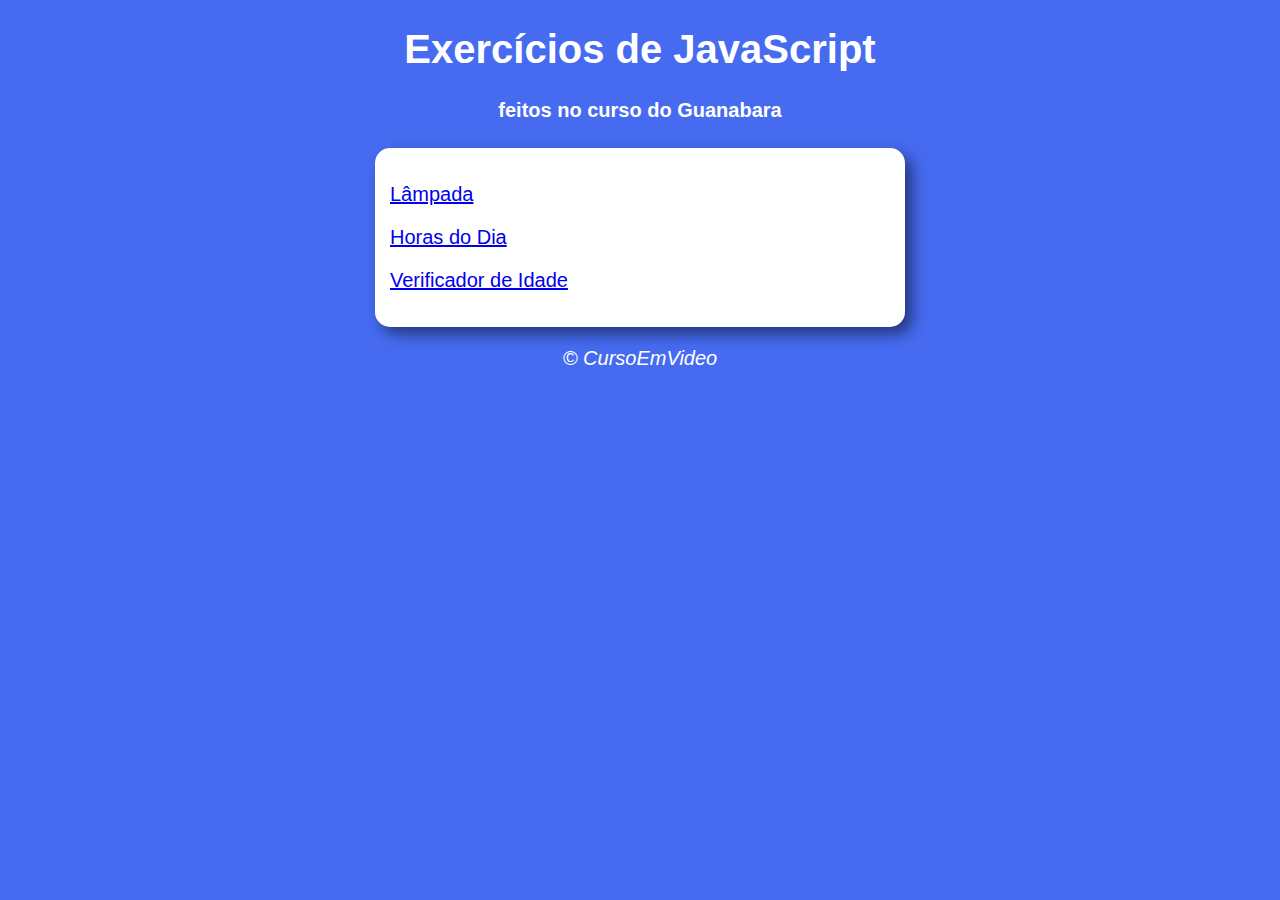
<file: index.html>
<!DOCTYPE html>
<html lang="pt-br">
<head>
    <meta charset="UTF-8">
    <meta http-equiv="X-UA-Compatible" content="IE=edge">
    <meta name="viewport" content="width=device-width, initial-scale=1.0">
    <title>Modelo de Exercício</title>
    <link rel="shortcut icon" href="cursoemvideo02.ico" type="image/x-icon">
    <link rel="stylesheet" href="estilo.css">
</head>
<body>
    <header>
        <h1>Exercícios de JavaScript</h1>
        <h4>feitos no curso do Guanabara</h4>
    </header>
    <section>
        <div>
            <p><a href="lampada/lampada.html">Lâmpada</a></p>
            <p><a href="hora/Horas.html">Horas do Dia</a></p>
            <p><a href="idade/Idades.html">Verificador de Idade</a></p>
        </div>
    </section>
    <footer>
        <p> &copy; CursoEmVideo </p>
    </footer>
</body>
</html>
</file>
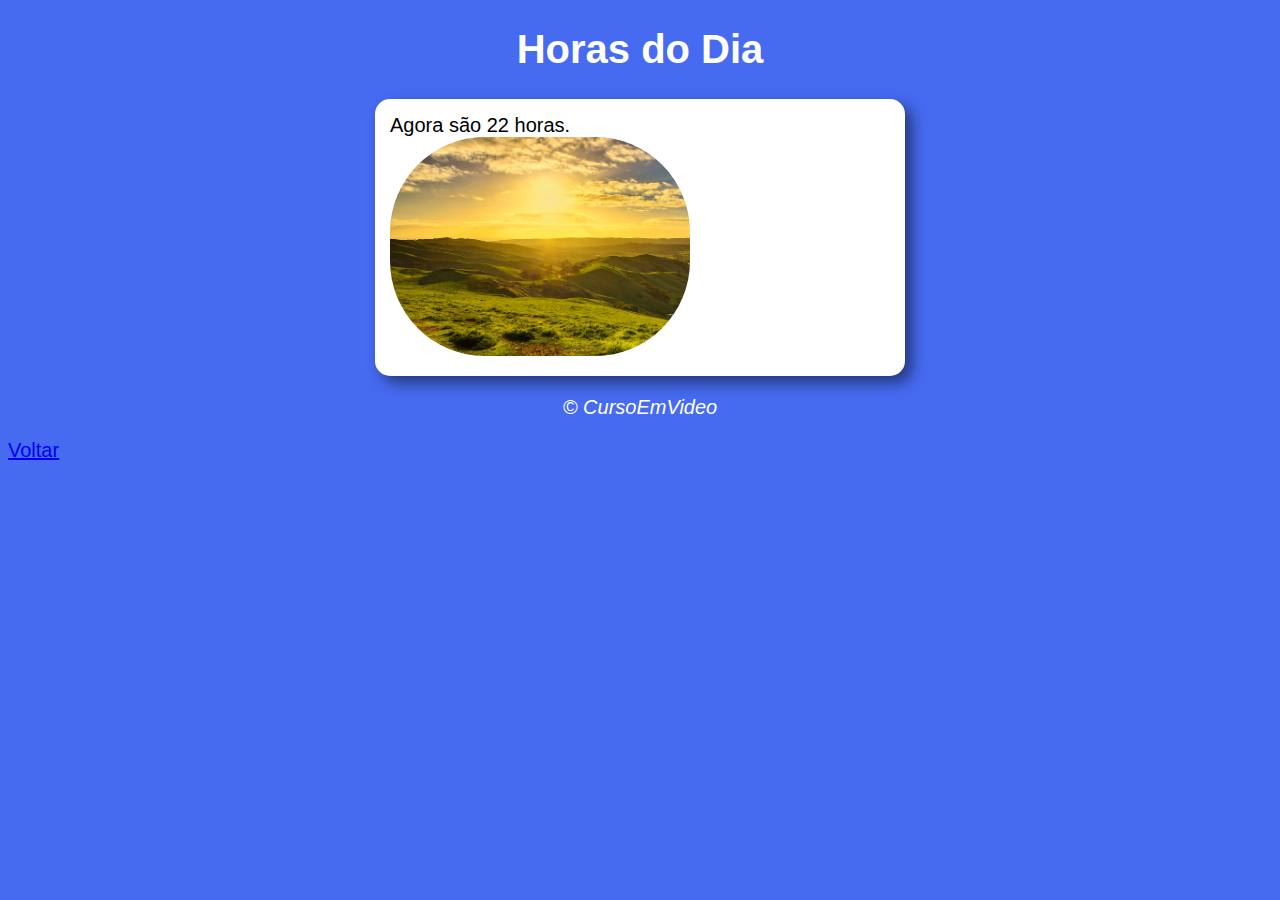
<file: hora/Horas.html>
<!DOCTYPE html>
<html lang="pt-br">
<head>
    <meta charset="UTF-8">
    <meta http-equiv="X-UA-Compatible" content="IE=edge">
    <meta name="viewport" content="width=device-width, initial-scale=1.0">
    <title>Horas</title>
    <link rel="stylesheet" href="estilo.css">
</head>
<body onload="carregar()">
    <header>
        <h1>Horas do Dia</h1>
    </header>
    <section>
        <div id="msg">
            Aqui vai aparecer a mensagem
        </div>
        <div id="foto">
            <img id="imagem" src="manha.jpg" alt="Foto do Dia">
        </div>
    </section>
    <footer>
        <p> &copy; CursoEmVideo </p>
    </footer>
    <p><a href="../index.html">Voltar</a></p>
    <script src="script.js"></script>
</body>
</html>
</file>
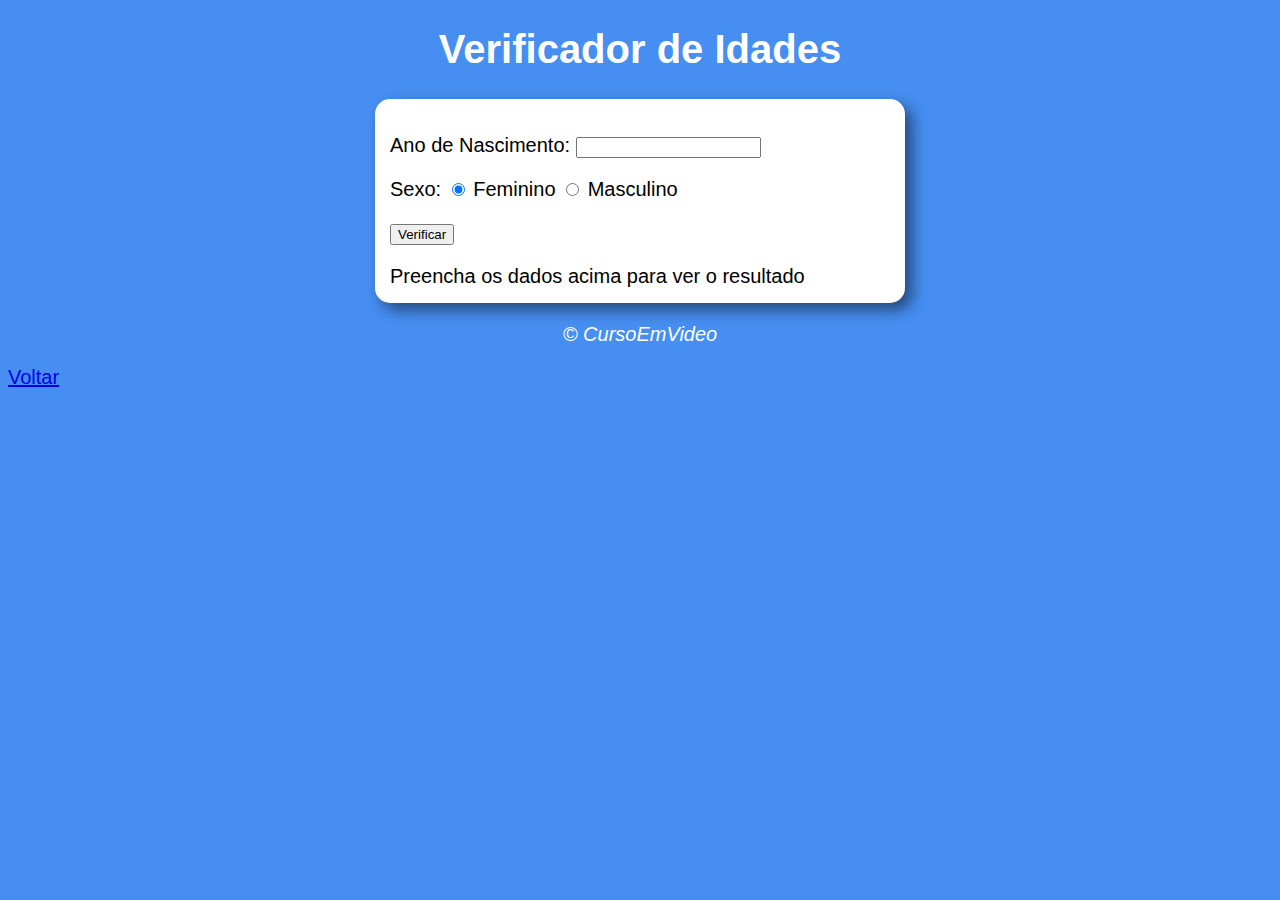
<file: idade/Idades.html>
<!DOCTYPE html>
<html lang="pt-br">
<head>
    <meta charset="UTF-8">
    <meta http-equiv="X-UA-Compatible" content="IE=edge">
    <meta name="viewport" content="width=device-width, initial-scale=1.0">
    <title>Idades</title>
    <link rel="stylesheet" href="estilo.css">
</head>
<body onload="carregar()">
    <header>
        <h1>Verificador de Idades</h1>
    </header>
    <section>
        <div>
            <p>Ano de Nascimento: 
                <input type="number" name="txtano" id="txtano" min="0">
            </p>
            <p>Sexo: 
                <input type="radio" name="radsex" id="fem" checked>
                <label for="fem">Feminino</label>
                <input type="radio" name="radsex" id="mas">
                <label for="mas">Masculino</label>
            </p>
            <p>
                <input type="button" value="Verificar" onclick="verificar()">
            </p>
        </div>
        <div id="res">
            Preencha os dados acima para ver o resultado
        </div>
    </section>
    <footer>
        <p> &copy; CursoEmVideo </p>
    </footer>
    <p><a href="../index.html">Voltar</a></p>
    <script src="script.js"></script>
</body>
</html>
</file>
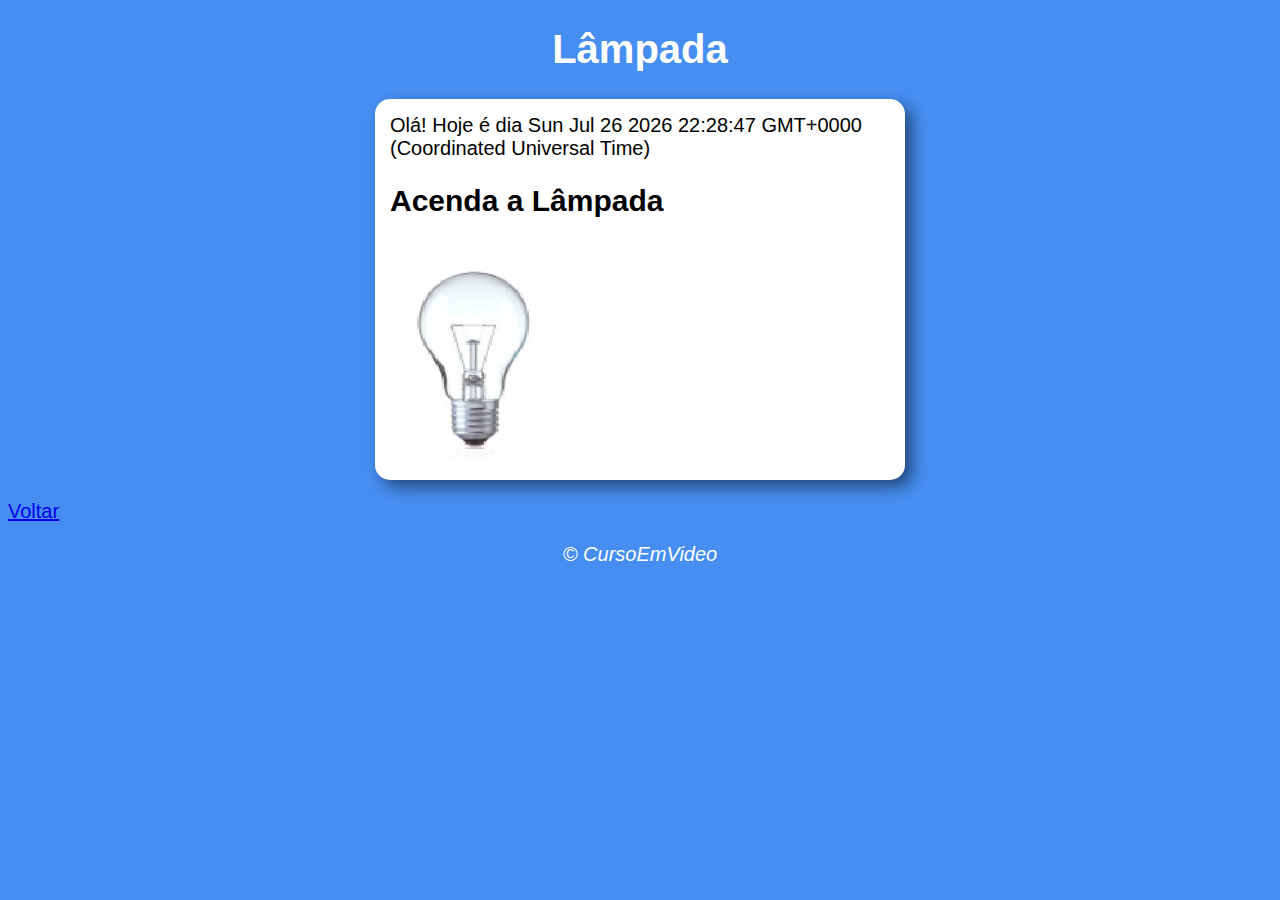
<file: lampada/lampada.html>
<!DOCTYPE html>
<html lang="en">
<head>
    <meta charset="UTF-8">
    <meta http-equiv="X-UA-Compatible" content="IE=edge">
    <meta name="viewport" content="width=device-width, initial-scale=1.0">
    <title>Exerc 1</title>
    <link rel="stylesheet" href="estilo.css">
    <script>
        var quebrada = false;
        function mudaLampada(tipo) {
            if (tipo == 1) {
                arquivo = "lampada-acesa.png";
            }

            if (tipo == 2) {
                arquivo = "lampada-apagada.png";
            }

            if (tipo == 3) {
                arquivo = "lampada-quebrada.png";
            }

            if (!quebrada) {
                document.getElementById('luz').src = arquivo;
                if (tipo == 3) {
                    quebrada = true;
                }
            }
        }
    </script>
</head>
<body>
    <header>
        <h1>Lâmpada</h1>
    </header>
    <section>
        <div>
            <script>
                document.write('Olá! Hoje é dia ' + Date())
            </script>
        </div>
        <div>
            <h2>Acenda a Lâmpada</h2>
            <img src="lampada-apagada.png" id="luz" onmousemove="mudaLampada(1)" onmouseout="mudaLampada(2)" onclick="mudaLampada(3)" >
        </div>
    
    </section>
    <p><a href="../index.html">Voltar</a></p>
    <footer>
        <p> &copy; CursoEmVideo </p>
    </footer>
</body>
</html>
</file>
<file: estilo.css>
body { background-color: rgb(70, 107, 241); font: normal 15pt Arial; }
header { color: white; text-align: center; }
section { background-color: white; border-radius: 15px; padding: 15px;
    width: 500px; margin: auto; box-shadow: 7px 7px 15px rgba(0, 0, 0, 0.493); }
footer { color: white; text-align: center; font-style: italic; }
</file>
<file: hora/estilo.css>
body { background-color: rgb(70, 107, 241); font: normal 15pt Arial; }
header { color: white; text-align: center; }
section { background-color: white; border-radius: 15px; padding: 15px;
    width: 500px; margin: auto; box-shadow: 7px 7px 15px rgba(0, 0, 0, 0.493); }
img { align-content: center; width: 60%; height: 60%; border-radius: 95px; }
footer { color: white; text-align: center; font-style: italic; }
</file>
<file: idade/estilo.css>
body { background-color: rgb(70, 142, 241); font: normal 15pt Arial; }
header { color: white; text-align: center; }
section { background-color: white; border-radius: 15px; padding: 15px;
    width: 500px; margin: auto; box-shadow: 7px 7px 15px rgba(0, 0, 0, 0.493); }
footer { color: white; text-align: center; font-style: italic; }
</file>
<file: lampada/estilo.css>
body {
    background-color: rgb(70, 142, 241);
    font: normal 15pt Arial;
}
header {
    color: white;
    text-align: center;
}
section {
    background-color: white;
    border-radius: 15px;
    padding: 15px;
    width: 500px;
    margin: auto;
    box-shadow: 7px 7px 15px rgba(0, 0, 0, 0.493);
}

footer {
    color: white;
    text-align: center;
    font-style: italic;
}
</file>
